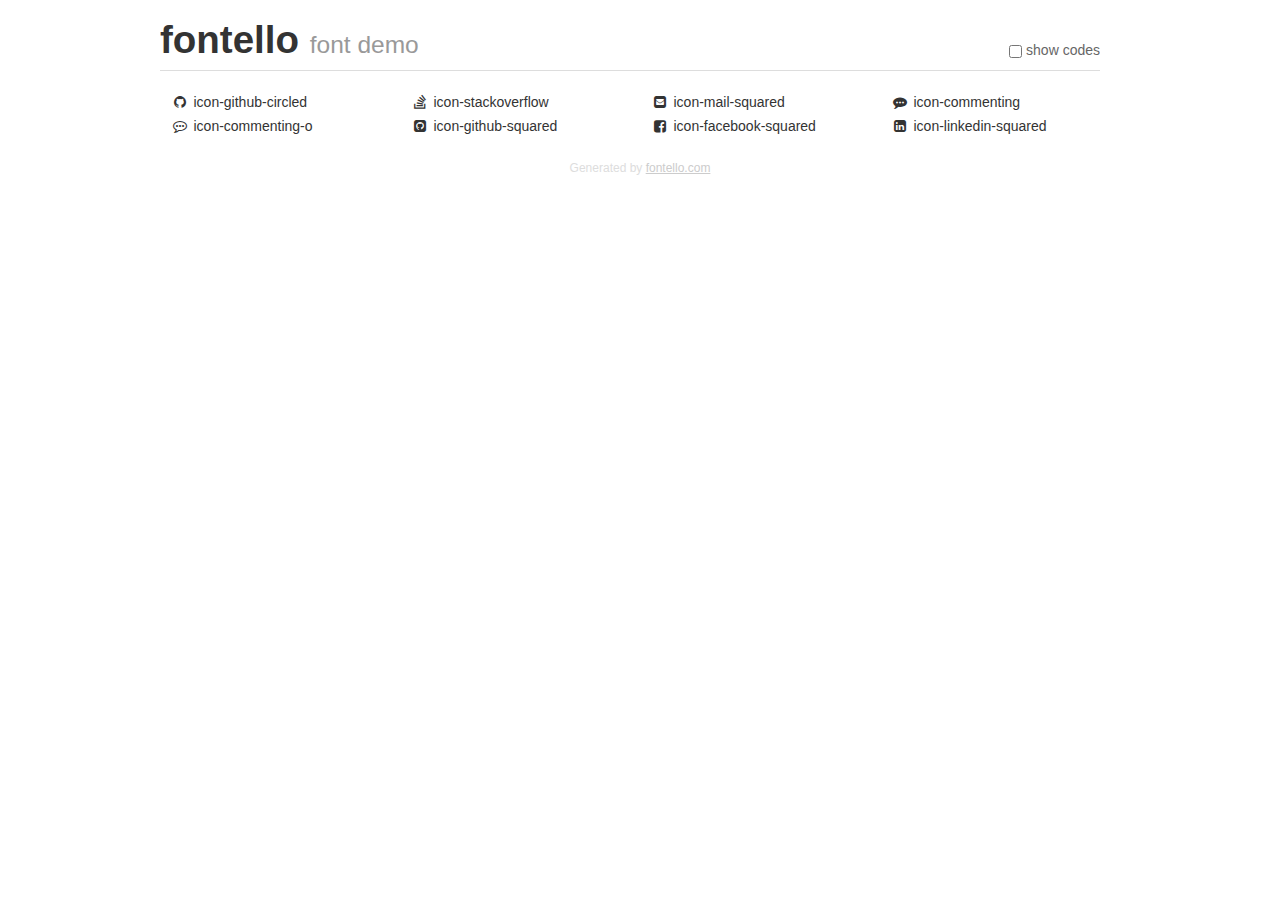
<file: fontello/demo.html>
<!DOCTYPE html>
<html>
  <head><!--[if lt IE 9]><script language="javascript" type="text/javascript" src="//html5shim.googlecode.com/svn/trunk/html5.js"></script><![endif]-->
    <meta charset="UTF-8"><style>/*
 * Bootstrap v2.2.1
 *
 * Copyright 2012 Twitter, Inc
 * Licensed under the Apache License v2.0
 * http://www.apache.org/licenses/LICENSE-2.0
 *
 * Designed and built with all the love in the world @twitter by @mdo and @fat.
 */
.clearfix {
  *zoom: 1;
}
.clearfix:before,
.clearfix:after {
  display: table;
  content: "";
  line-height: 0;
}
.clearfix:after {
  clear: both;
}
html {
  font-size: 100%;
  -webkit-text-size-adjust: 100%;
  -ms-text-size-adjust: 100%;
}
a:focus {
  outline: thin dotted #333;
  outline: 5px auto -webkit-focus-ring-color;
  outline-offset: -2px;
}
a:hover,
a:active {
  outline: 0;
}
button,
input,
select,
textarea {
  margin: 0;
  font-size: 100%;
  vertical-align: middle;
}
button,
input {
  *overflow: visible;
  line-height: normal;
}
button::-moz-focus-inner,
input::-moz-focus-inner {
  padding: 0;
  border: 0;
}
body {
  margin: 0;
  font-family: "Helvetica Neue", Helvetica, Arial, sans-serif;
  font-size: 14px;
  line-height: 20px;
  color: #333;
  background-color: #fff;
}
a {
  color: #08c;
  text-decoration: none;
}
a:hover {
  color: #005580;
  text-decoration: underline;
}
.row {
  margin-left: -20px;
  *zoom: 1;
}
.row:before,
.row:after {
  display: table;
  content: "";
  line-height: 0;
}
.row:after {
  clear: both;
}
[class*="span"] {
  float: left;
  min-height: 1px;
  margin-left: 20px;
}
.container,
.navbar-static-top .container,
.navbar-fixed-top .container,
.navbar-fixed-bottom .container {
  width: 940px;
}
.span12 {
  width: 940px;
}
.span11 {
  width: 860px;
}
.span10 {
  width: 780px;
}
.span9 {
  width: 700px;
}
.span8 {
  width: 620px;
}
.span7 {
  width: 540px;
}
.span6 {
  width: 460px;
}
.span5 {
  width: 380px;
}
.span4 {
  width: 300px;
}
.span3 {
  width: 220px;
}
.span2 {
  width: 140px;
}
.span1 {
  width: 60px;
}
[class*="span"].pull-right,
.row-fluid [class*="span"].pull-right {
  float: right;
}
.container {
  margin-right: auto;
  margin-left: auto;
  *zoom: 1;
}
.container:before,
.container:after {
  display: table;
  content: "";
  line-height: 0;
}
.container:after {
  clear: both;
}
p {
  margin: 0 0 10px;
}
.lead {
  margin-bottom: 20px;
  font-size: 21px;
  font-weight: 200;
  line-height: 30px;
}
small {
  font-size: 85%;
}
h1 {
  margin: 10px 0;
  font-family: inherit;
  font-weight: bold;
  line-height: 20px;
  color: inherit;
  text-rendering: optimizelegibility;
}
h1 small {
  font-weight: normal;
  line-height: 1;
  color: #999;
}
h1 {
  line-height: 40px;
}
h1 {
  font-size: 38.5px;
}
h1 small {
  font-size: 24.5px;
}
body {
  margin-top: 90px;
}
.header {
  position: fixed;
  top: 0;
  left: 50%;
  margin-left: -480px;
  background-color: #fff;
  border-bottom: 1px solid #ddd;
  padding-top: 10px;
  z-index: 10;
}
.footer {
  color: #ddd;
  font-size: 12px;
  text-align: center;
  margin-top: 20px;
}
.footer a {
  color: #ccc;
  text-decoration: underline;
}
.the-icons {
  font-size: 14px;
  line-height: 24px;
}
.switch {
  position: absolute;
  right: 0;
  bottom: 10px;
  color: #666;
}
.switch input {
  margin-right: 0.3em;
}
.codesOn .i-name {
  display: none;
}
.codesOn .i-code {
  display: inline;
}
.i-code {
  display: none;
}
@font-face {
      font-family: 'fontello';
      src: url('./font/fontello.eot?31850059');
      src: url('./font/fontello.eot?31850059#iefix') format('embedded-opentype'),
           url('./font/fontello.woff?31850059') format('woff'),
           url('./font/fontello.ttf?31850059') format('truetype'),
           url('./font/fontello.svg?31850059#fontello') format('svg');
      font-weight: normal;
      font-style: normal;
    }
     
     
    .demo-icon
    {
      font-family: "fontello";
      font-style: normal;
      font-weight: normal;
      speak: never;
     
      display: inline-block;
      text-decoration: inherit;
      width: 1em;
      margin-right: .2em;
      text-align: center;
      /* opacity: .8; */
     
      /* For safety - reset parent styles, that can break glyph codes*/
      font-variant: normal;
      text-transform: none;
     
      /* fix buttons height, for twitter bootstrap */
      line-height: 1em;
     
      /* Animation center compensation - margins should be symmetric */
      /* remove if not needed */
      margin-left: .2em;
     
      /* You can be more comfortable with increased icons size */
      /* font-size: 120%; */
     
      /* Font smoothing. That was taken from TWBS */
      -webkit-font-smoothing: antialiased;
      -moz-osx-font-smoothing: grayscale;
     
      /* Uncomment for 3D effect */
      /* text-shadow: 1px 1px 1px rgba(127, 127, 127, 0.3); */
    }
     </style>
    <link rel="stylesheet" href="css/animation.css"><!--[if IE 7]><link rel="stylesheet" href="css/" + font.fontname + "-ie7.css"><![endif]-->
    <script>
      function toggleCodes(on) {
        var obj = document.getElementById('icons');
      
        if (on) {
          obj.className += ' codesOn';
        } else {
          obj.className = obj.className.replace(' codesOn', '');
        }
      }
      
    </script>
  </head>
  <body>
    <div class="container header">
      <h1>fontello <small>font demo</small></h1>
      <label class="switch">
        <input type="checkbox" onclick="toggleCodes(this.checked)">show codes
      </label>
    </div>
    <div class="container" id="icons">
      <div class="row">
        <div class="the-icons span3" title="Code: 0xf09b"><i class="demo-icon icon-github-circled">&#xf09b;</i> <span class="i-name">icon-github-circled</span><span class="i-code">0xf09b</span></div>
        <div class="the-icons span3" title="Code: 0xf16c"><i class="demo-icon icon-stackoverflow">&#xf16c;</i> <span class="i-name">icon-stackoverflow</span><span class="i-code">0xf16c</span></div>
        <div class="the-icons span3" title="Code: 0xf199"><i class="demo-icon icon-mail-squared">&#xf199;</i> <span class="i-name">icon-mail-squared</span><span class="i-code">0xf199</span></div>
        <div class="the-icons span3" title="Code: 0xf27a"><i class="demo-icon icon-commenting">&#xf27a;</i> <span class="i-name">icon-commenting</span><span class="i-code">0xf27a</span></div>
      </div>
      <div class="row">
        <div class="the-icons span3" title="Code: 0xf27b"><i class="demo-icon icon-commenting-o">&#xf27b;</i> <span class="i-name">icon-commenting-o</span><span class="i-code">0xf27b</span></div>
        <div class="the-icons span3" title="Code: 0xf300"><i class="demo-icon icon-github-squared">&#xf300;</i> <span class="i-name">icon-github-squared</span><span class="i-code">0xf300</span></div>
        <div class="the-icons span3" title="Code: 0xf308"><i class="demo-icon icon-facebook-squared">&#xf308;</i> <span class="i-name">icon-facebook-squared</span><span class="i-code">0xf308</span></div>
        <div class="the-icons span3" title="Code: 0xf30c"><i class="demo-icon icon-linkedin-squared">&#xf30c;</i> <span class="i-name">icon-linkedin-squared</span><span class="i-code">0xf30c</span></div>
      </div>
    </div>
    <div class="container footer">Generated by <a href="https://fontello.com">fontello.com</a></div>
  </body>
</html>
</file>
<file: fontello/css/animation.css>
/*
   Animation example, for spinners
*/
.animate-spin {
  -moz-animation: spin 2s infinite linear;
  -o-animation: spin 2s infinite linear;
  -webkit-animation: spin 2s infinite linear;
  animation: spin 2s infinite linear;
  display: inline-block;
}
@-moz-keyframes spin {
  0% {
    -moz-transform: rotate(0deg);
    -o-transform: rotate(0deg);
    -webkit-transform: rotate(0deg);
    transform: rotate(0deg);
  }

  100% {
    -moz-transform: rotate(359deg);
    -o-transform: rotate(359deg);
    -webkit-transform: rotate(359deg);
    transform: rotate(359deg);
  }
}
@-webkit-keyframes spin {
  0% {
    -moz-transform: rotate(0deg);
    -o-transform: rotate(0deg);
    -webkit-transform: rotate(0deg);
    transform: rotate(0deg);
  }

  100% {
    -moz-transform: rotate(359deg);
    -o-transform: rotate(359deg);
    -webkit-transform: rotate(359deg);
    transform: rotate(359deg);
  }
}
@-o-keyframes spin {
  0% {
    -moz-transform: rotate(0deg);
    -o-transform: rotate(0deg);
    -webkit-transform: rotate(0deg);
    transform: rotate(0deg);
  }

  100% {
    -moz-transform: rotate(359deg);
    -o-transform: rotate(359deg);
    -webkit-transform: rotate(359deg);
    transform: rotate(359deg);
  }
}
@-ms-keyframes spin {
  0% {
    -moz-transform: rotate(0deg);
    -o-transform: rotate(0deg);
    -webkit-transform: rotate(0deg);
    transform: rotate(0deg);
  }

  100% {
    -moz-transform: rotate(359deg);
    -o-transform: rotate(359deg);
    -webkit-transform: rotate(359deg);
    transform: rotate(359deg);
  }
}
@keyframes spin {
  0% {
    -moz-transform: rotate(0deg);
    -o-transform: rotate(0deg);
    -webkit-transform: rotate(0deg);
    transform: rotate(0deg);
  }

  100% {
    -moz-transform: rotate(359deg);
    -o-transform: rotate(359deg);
    -webkit-transform: rotate(359deg);
    transform: rotate(359deg);
  }
}
</file>
